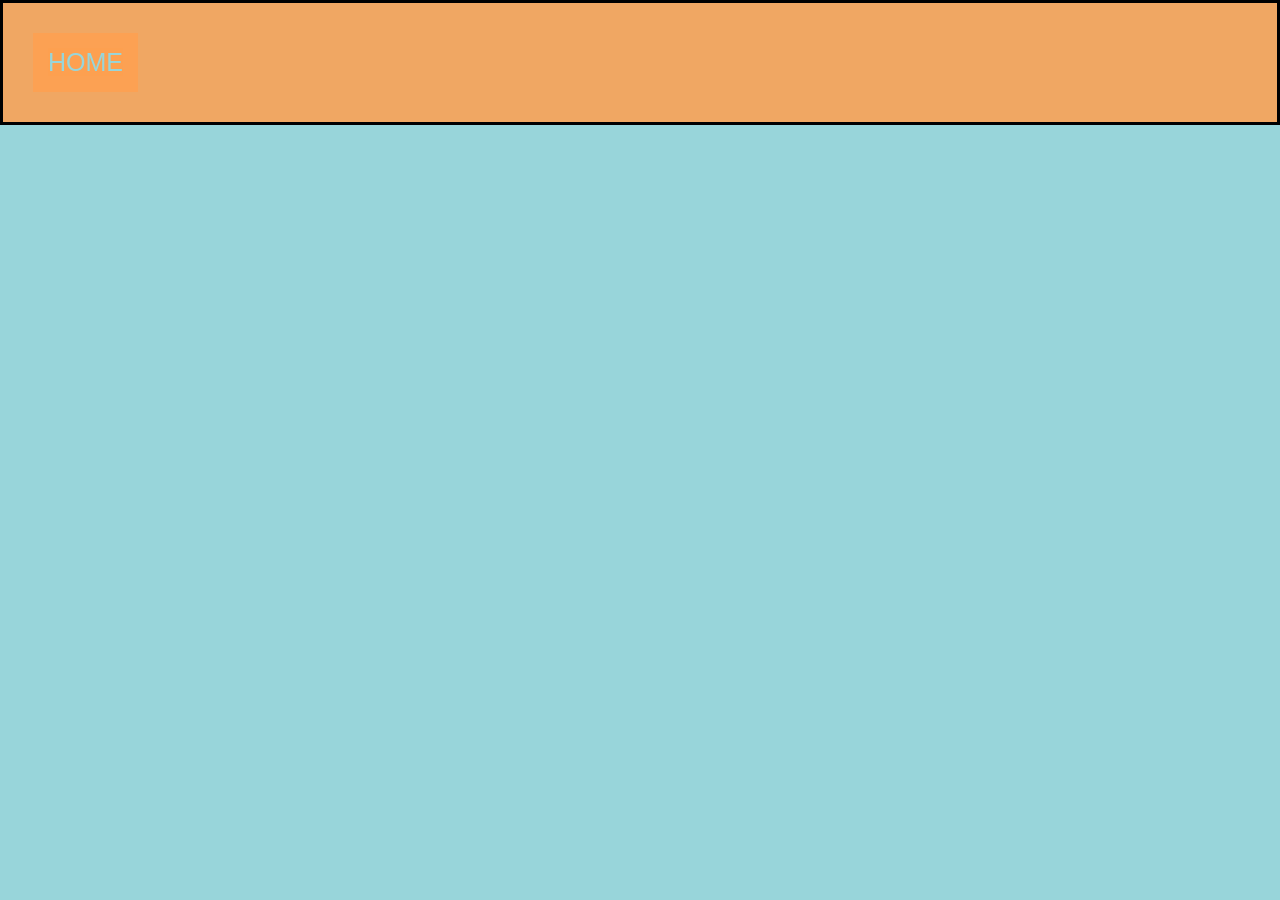
<file: about.html>
<!DOCTYPE html>
<html lang="en">
<head>
    <meta charset="UTF-8">
    <meta name="viewport" content="width=device-width, initial-scale=1.0">
    <title>ABOUT</title>
    <link rel="stylesheet" href="style.css">
</head>
<body>
      <nav>
        <ul>
            <li class="myli"> <a href="index.html" class="mya">HOME</a></li>
            
        </ul>
    </nav>
</body>
</html>
</file>
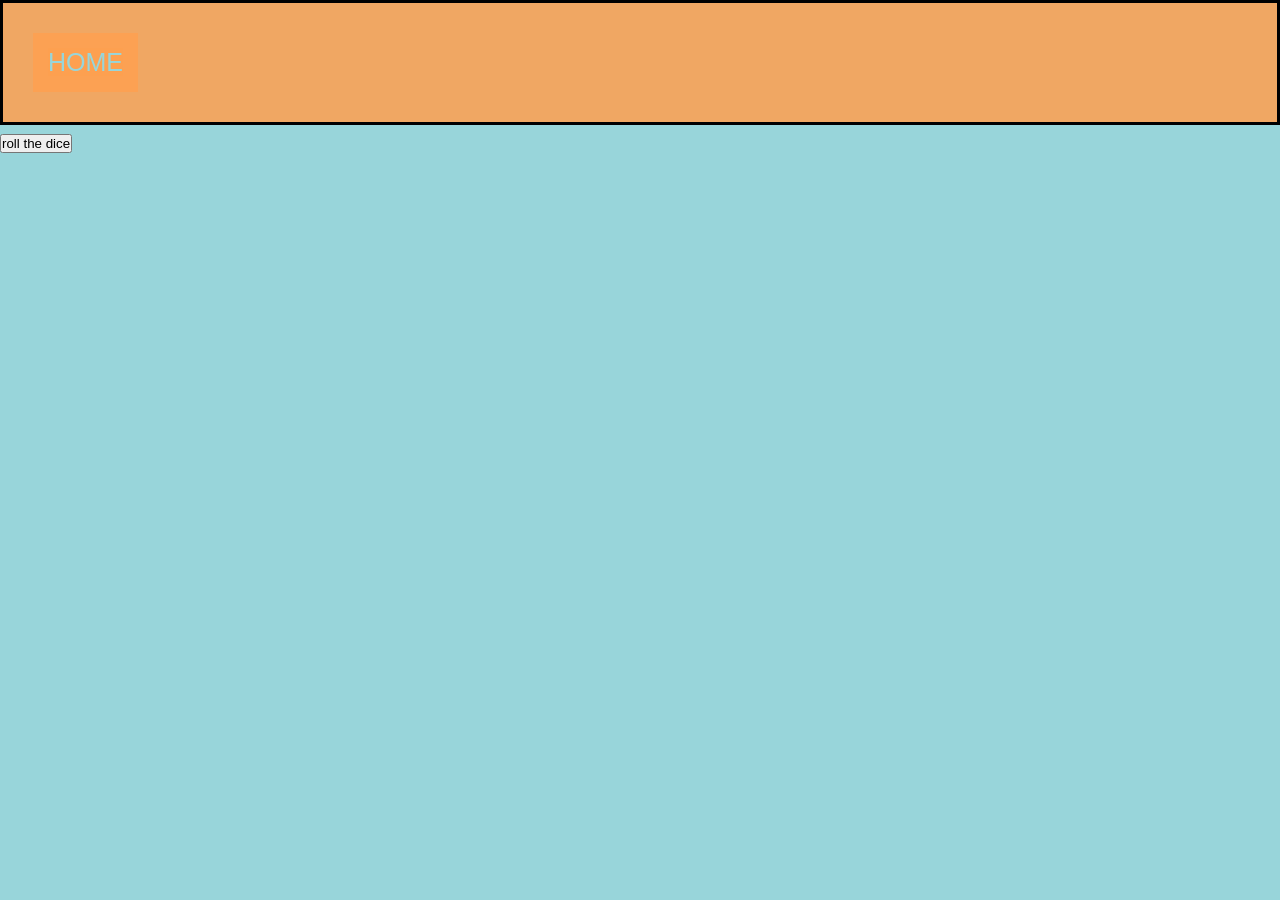
<file: game.html>
<!DOCTYPE html>
<html lang="en">
<head>
    <meta charset="UTF-8">
    <meta name="viewport" content="width=device-width, initial-scale=1.0">
    <title>GAME</title>
    <link rel="stylesheet" href="style.css">
</head>
<body>

      <nav>
         
        <ul>
            <li class="myli"> <a href="index.html" class="mya">HOME</a></li>
         
        </ul>
    </nav>

 <button id="mybtn">roll the dice</button>
    <label id="mylabel1"></label>

<script src="script.js"></script>    
</body>
</html>
</file>
<file: style.css>
*{
    margin:0;
    padding:0;
    font-family:'Lucida Sans', 'Lucida Sans Regular', 'Lucida Grande', 'Lucida Sans Unicode', Geneva, Verdana, sans-serif
}

body{
    background-color:rgba(152, 213, 218);
    font-size:25px;
    font-family:'Gill Sans', 'Gill Sans MT', Calibri, 'Trebuchet MS', sans-serif;
}

.myli{
    display:inline-block;
    text-align:left;
    padding:15px;
    background-color:rgba(254, 161, 80, 0.861);
}

.mya{
    color:rgba(152, 213, 218);
    text-decoration:none;
    transition:0.25s;            
    background-color:rgba(254, 161, 80, 0.861);
}

.mya:hover{
    color:rgba(254, 161, 80, 0.861);
    cursor:pointer;
}

#mydiv{
    background-color:rgba(254, 161, 80, 0.861);
    vw:100%;
    opacity:1;
}

nav{
    background-color:rgba(254, 161, 80, 0.861);
    padding:30px;
    border: solid black;
}

#img1{
    height:80px;
    float:right;
}

h1{
    text-align:center;

}

hr{
    height:5px;
    background:black;
}

h3{
    text-align:left;
}
</file>
